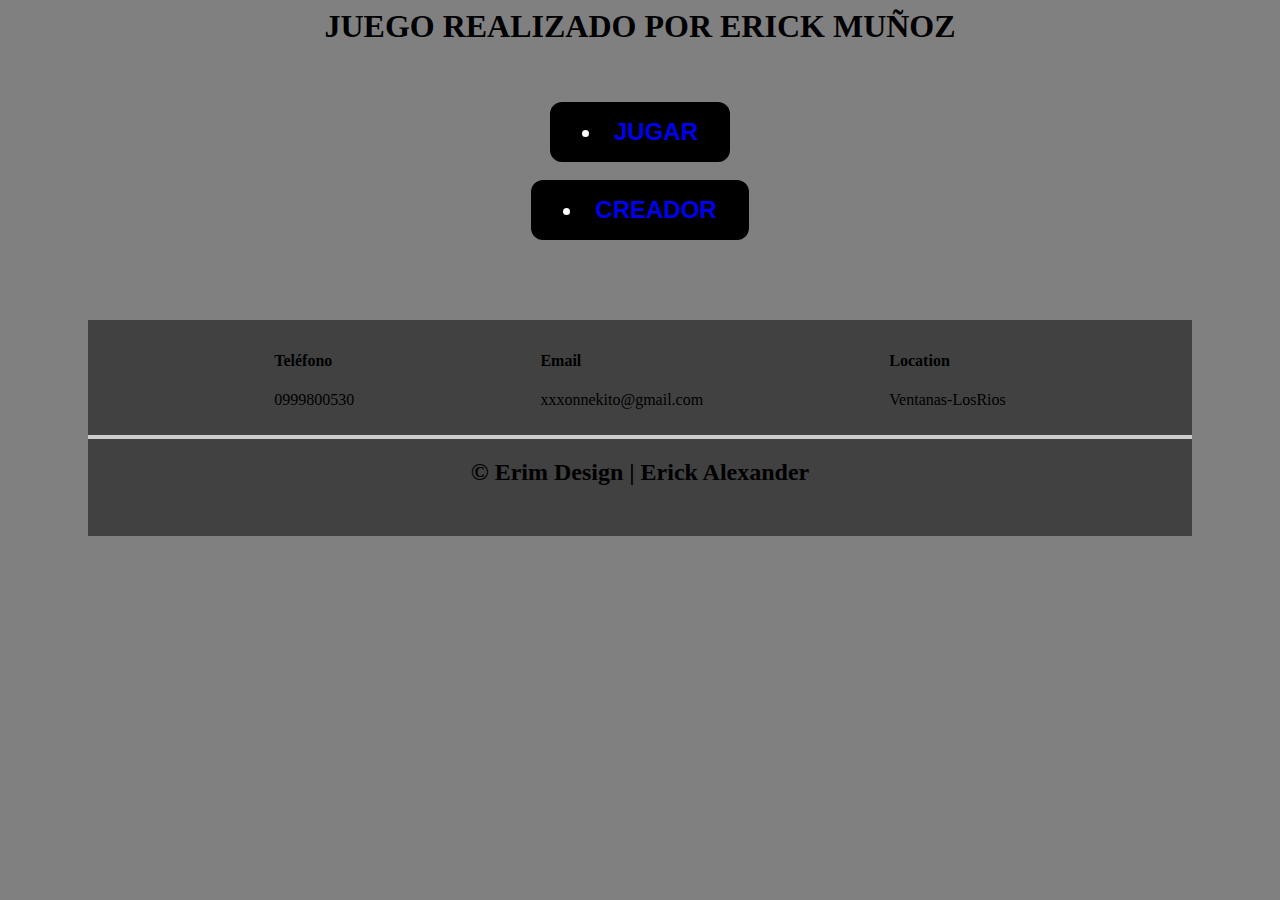
<file: index.html>
<html>
<head>
    <title>ATR&Aacute;PALO</title>
    <link rel="shortcut icon" href="favicon.png">
    <link rel="stylesheet" href="index.css">
    <style>
        .link-1{
            text-decoration: none;
        }

    </style>
</head>
<body bgcolor="gray">
     <center><h1>JUEGO REALIZADO POR ERICK MUÑOZ </h1><br>
        <br>
     <button>
     <li><a href="juego.html" class="link-1"> JUGAR</a></li></button> <br>
     <br>
     <button>
     <li><a href="https://www.facebook.com/eri.basado/" class="link-1"> CREADOR</a></li></button></center>
     <footer>
        <div class="contenedor-footer">
            <div class="content-foo">
                <h4>Teléfono</h4>
                <p>0999800530</p>
            </div>
            <div class="content-foo">
                    <h4>Email</h4>
                    <p>xxxonnekito@gmail.com</p>
            </div>
            <div class="content-foo">
                <h4>Location</h4>
                <p>Ventanas-LosRios</p>
        </div>
        
        </div>
       <center> <h2 class="titulo-final">© Erim Design | Erick Alexander    
        </h2></center>
</body>

</footer>
</html>
</file>
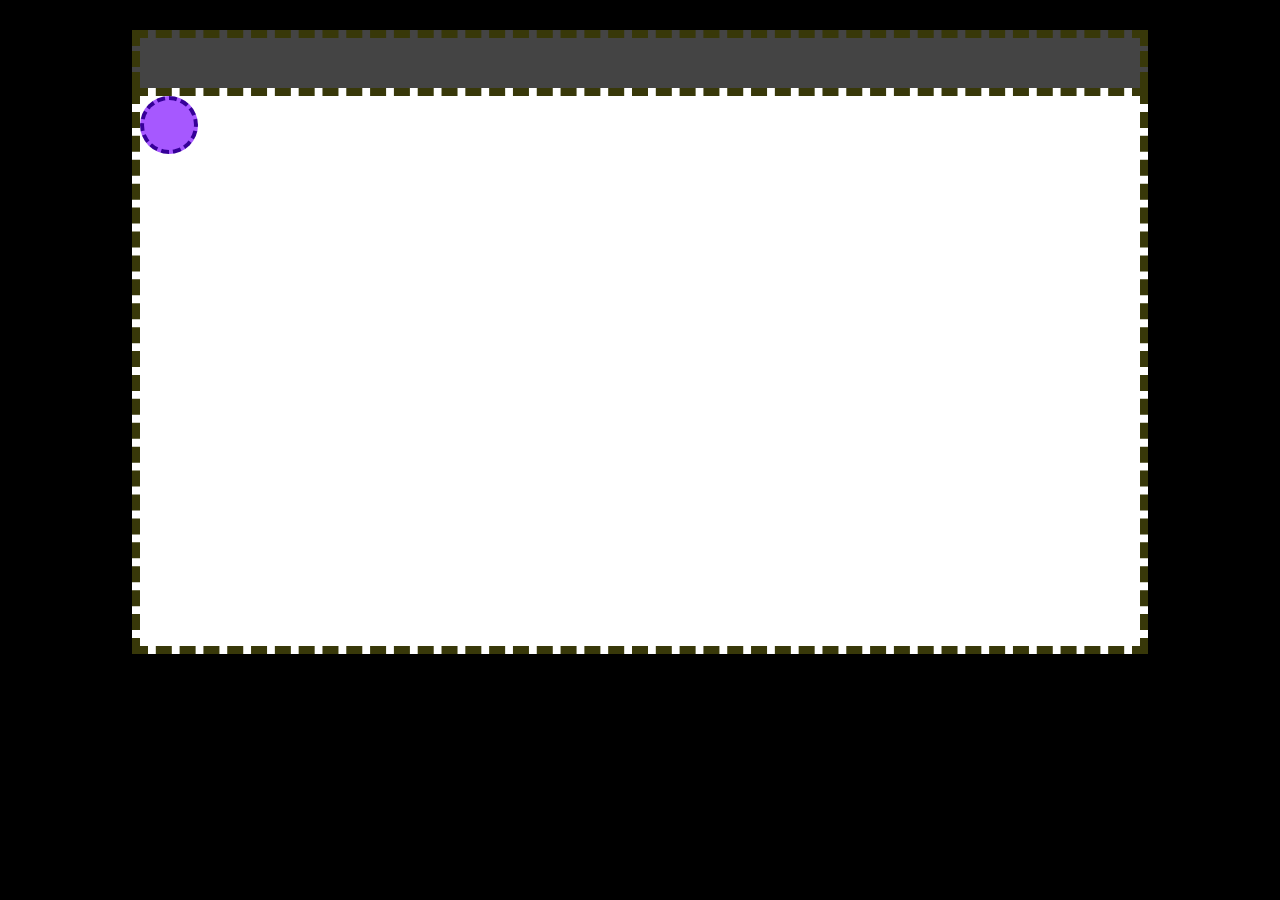
<file: juego.html>
<html>
<head>
	<title>Juego</title>
	<link rel="stylesheet" type="text/css" href="juego.css">
</head>
<body bgcolor="#000000">
	<div class="contenedor pointer">
		<span id="puntos"></span>
		<span id="ned"></span>
		<span id="tiempo"></span>
	</div>
	<div class="contenedor">
		<div id="jugador"></div>
	</div>
<script src="script.js"></script>
</body>
</html>
</file>
<file: index.css>
button{
    text-decoration: none;
    background: black;
    cursor: pointer;
    border: none;
    padding: 16px 32px;
    color: #fff;
    font-size: 24px;
    font-weight: bold;
    position: relative;
    border-radius: 12px;
}


button{
    text-decoration: none;
    background: black;
    cursor: pointer;
    border: none;
    padding: 16px 32px;
    color: #fff;
    font-size: 24px;
    font-weight: bold;
    position: relative;
    border-radius: 12px;
}


 /* footer */

 footer{
    background-color: #414141;
    padding: 10px 0 30px;
    margin: 80;
}

.contenedor-footer{
    display: flex;
    width: 100%;
    justify-content: space-evenly;
    margin: auto;
    padding-bottom: 10px;
    border-bottom: 4px solid #ccc;

}
</file>
<file: juego.css>
* {
	padding: 0px;
	margin: 0px;
	font-family: sans-serif;
}

.contenedor {
    padding: 0px;
    margin: auto;
    width: 1000px;
    height: 550px;
    background-color: #ffffff;
    border: 8px dashed rgb(56, 56, 9);
}



#jugador {
	background-color: rgb(166, 88, 255);
	border: 4px dashed rgb(54, 0, 153);
	width: 50px;
	height: 50px;
	border-radius: 29px;
	position: absolute;
	transition: all 0.3s
}
.pointer {
	background-color: #444;
	height: 30px;
	margin-top: 30px;
	border-bottom: 0px;
	color: rgb(253, 253, 253);
	font-size: 20px;
	text-align: center;
	padding: 10px 0px;
}
</file>
